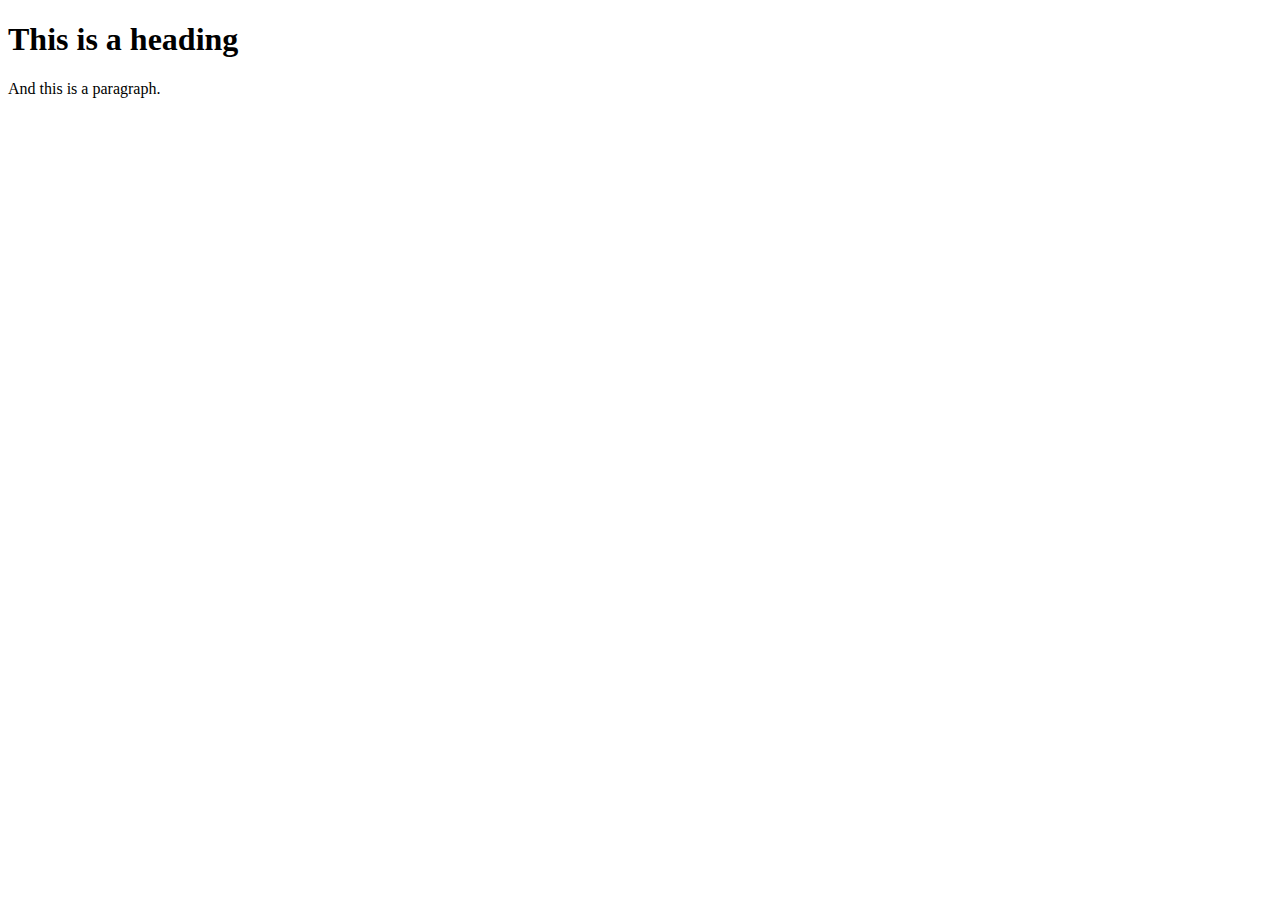
<file: index.html>
<!doctype html>
<link rel="stylesheet" href="style.css">
<html lang="en">
        <title>Your page's title goes here</title>
    <body>
        <h1>This is a heading</h1>
        <p>And this is a paragraph.</p>
    </body>
</html>
</file>
<file: style.css>
background-color: "cornflowerblue";
font-family: "monospace";
font-size: "16px";
</file>
